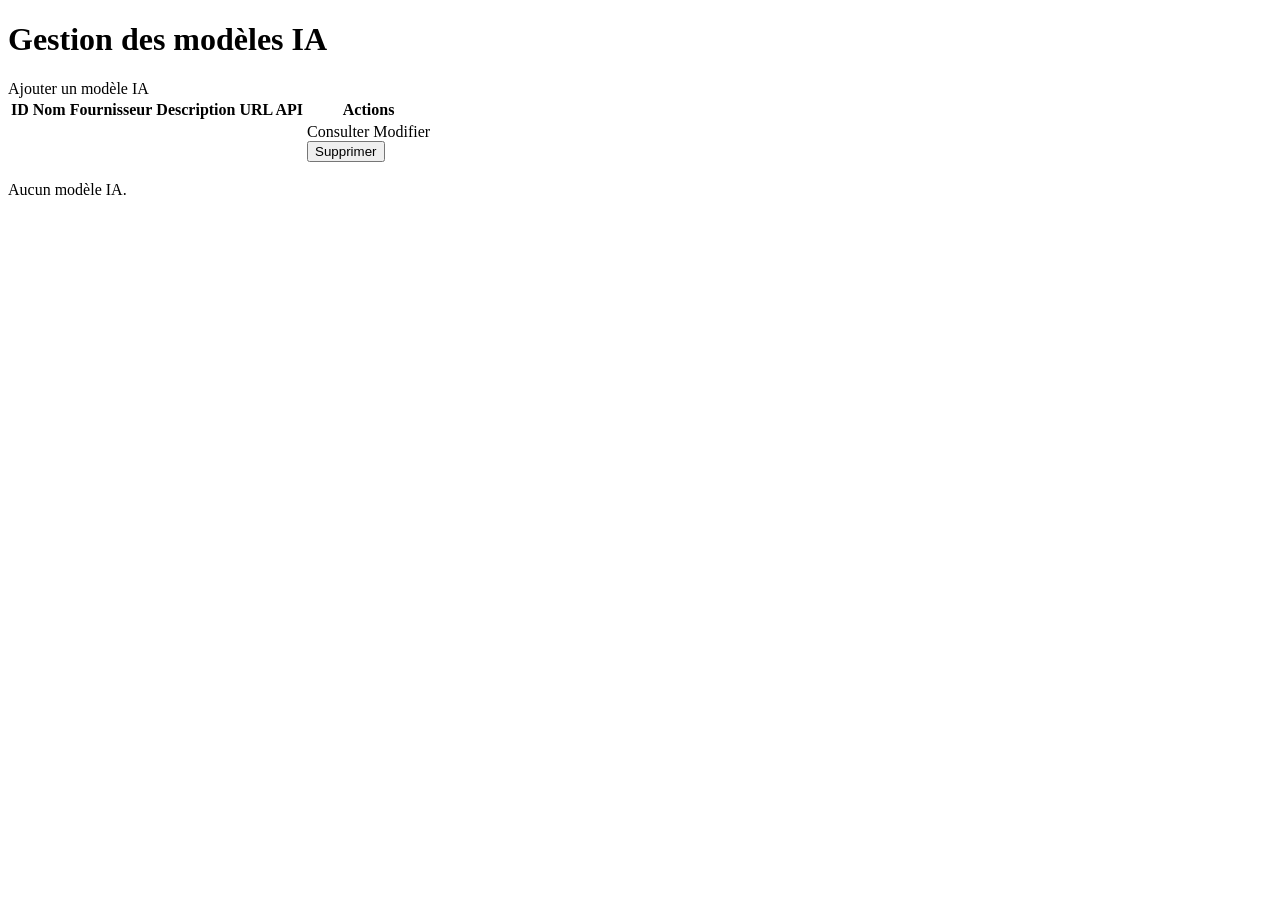
<file: src/main/resources/templates/admin/modeleIA/index.html>
<!DOCTYPE html>
<html lang="fr" xmlns:th="http://www.thymeleaf.org"
      th:replace="~{base :: base(~{::content}, 'Gestion des modèles IA', 'admin')}">

<body>

<th:block th:fragment="content">

    <div class="container mt-4">

        <h1>Gestion des modèles IA</h1>

        <!-- Ajouter un modèle -->
        <a th:href="@{/admin/modeles-ia/create}"
           class="btn btn-primary mb-3">
            Ajouter un modèle IA
        </a>

        <!-- Message de succès -->
        <div th:if="${succes}"
             th:text="${succes}"
             class="alert alert-success">
        </div>



        <!-- Message d'erreur -->
        <div th:if="${erreur}"
             th:text="${erreur}"
             class="alert alert-danger">
        </div>

        <!-- Tableau des modèles IA -->
        <table class="table table-striped table-hover">

            <thead>
            <tr>
                <th>ID</th>
                <th>Nom</th>
                <th>Fournisseur</th>
                <th>Description</th>
                <th>URL API</th>
                <th>Actions</th>
            </tr>
            </thead>

            <tbody>

            <tr th:each="modeleIA : ${modelesIA}">

                <td th:text="${modeleIA.id}"></td>

                <td th:text="${modeleIA.nom}"></td>

                <td th:text="${modeleIA.fourniseurIA?.nom}"></td>

                <td th:text="${modeleIA.description}"></td>

                <td th:text="${modeleIA.urlAPI}"></td>

                <td>

                    <!-- Consulter -->
                    <a class="btn btn-info btn-sm"
                       th:href="@{/admin/modeles-ia/{id}(id=${modeleIA.id})}">
                        Consulter
                    </a>

                    <!-- Modifier -->
                    <a class="btn btn-warning btn-sm"
                       th:href="@{/admin/modeles-ia/{id}/edit(id=${modeleIA.id})}">
                        Modifier
                    </a>

                    <!-- Supprimer -->
                    <form method="post"
                          class="d-inline"
                          th:action="@{/admin/modeles-ia/{id}(id=${modeleIA.id})}"
                          onsubmit="return confirm('Supprimer ce modèle IA ?')">

                        <input type="hidden"
                               name="_method"
                               value="DELETE">

                        <button type="submit"
                                class="btn btn-danger btn-sm">
                            Supprimer
                        </button>

                    </form>

                </td>

            </tr>

            </tbody>

        </table>

        <!-- Aucun modèle -->
        <p th:if="${#lists.isEmpty(modelesIA)}">
            Aucun modèle IA.
        </p>

    </div>

</th:block>

</body>
</html>
</file>
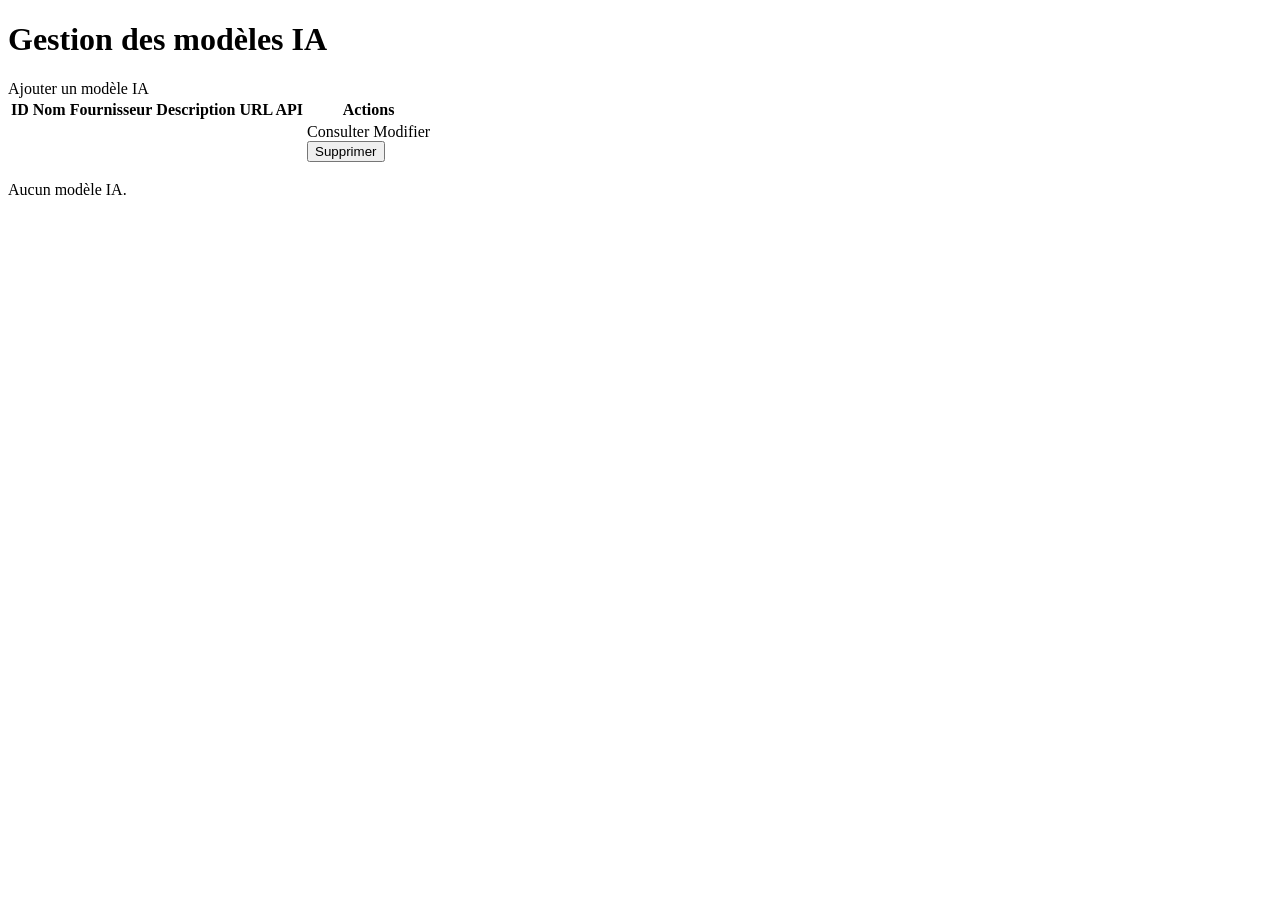
<file: src/main/kotlin/org/ldv/chatbot/controller/admin/index.html>
<!DOCTYPE html>
<html lang="fr" xmlns:th="http://www.thymeleaf.org"
      th:replace="~{base :: base(~{::content}, 'Gestion des modèles IA', 'admin')}">

<body>

<th:block th:fragment="content">

    <div class="container mt-4">

        <h1>Gestion des modèles IA</h1>

        <!-- Ajouter un modèle -->
        <a th:href="@{/admin/modeles-ia/create}"
           class="btn btn-primary mb-3">
            Ajouter un modèle IA
        </a>

        <!-- Message de succès -->
        <div th:if="${succes}"
             th:text="${succes}"
             class="alert alert-success">
        </div>

        <!-- Message d'erreur -->
        <div th:if="${erreur}"
             th:text="${erreur}"
             class="alert alert-danger">
        </div>

        <!-- Tableau des modèles IA -->
        <table class="table table-striped table-hover">

            <thead>
            <tr>
                <th>ID</th>
                <th>Nom</th>
                <th>Fournisseur</th>
                <th>Description</th>
                <th>URL API</th>
                <th>Actions</th>
            </tr>
            </thead>

            <tbody>

            <tr th:each="modeleIA : ${modelesIA}">

                <td th:text="${modeleIA.id}"></td>

                <td th:text="${modeleIA.nom}"></td>

                <td th:text="${modeleIA.fourniseurIA?.nom}"></td>

                <td th:text="${modeleIA.description}"></td>

                <td th:text="${modeleIA.urlAPI}"></td>

                <td>

                    <!-- Consulter -->
                    <a class="btn btn-info btn-sm"
                       th:href="@{/admin/modeles-ia/{id}(id=${modeleIA.id})}">
                        Consulter
                    </a>

                    <!-- Modifier -->
                    <a class="btn btn-warning btn-sm"
                       th:href="@{/admin/modeles-ia/{id}/edit(id=${modeleIA.id})}">
                        Modifier
                    </a>

                    <!-- Supprimer -->
                    <form method="post"
                          class="d-inline"
                          th:action="@{/admin/modeles-ia/{id}(id=${modeleIA.id})}"
                          onsubmit="return confirm('Supprimer ce modèle IA ?')">

                        <input type="hidden"
                               name="_method"
                               value="DELETE">

                        <button type="submit"
                                class="btn btn-danger btn-sm">
                            Supprimer
                        </button>

                    </form>

                </td>

            </tr>

            </tbody>

        </table>

        <!-- Aucun modèle -->
        <p th:if="${#lists.isEmpty(modelesIA)}">
            Aucun modèle IA.
        </p>

    </div>

</th:block>

</body>
</html>
</file>
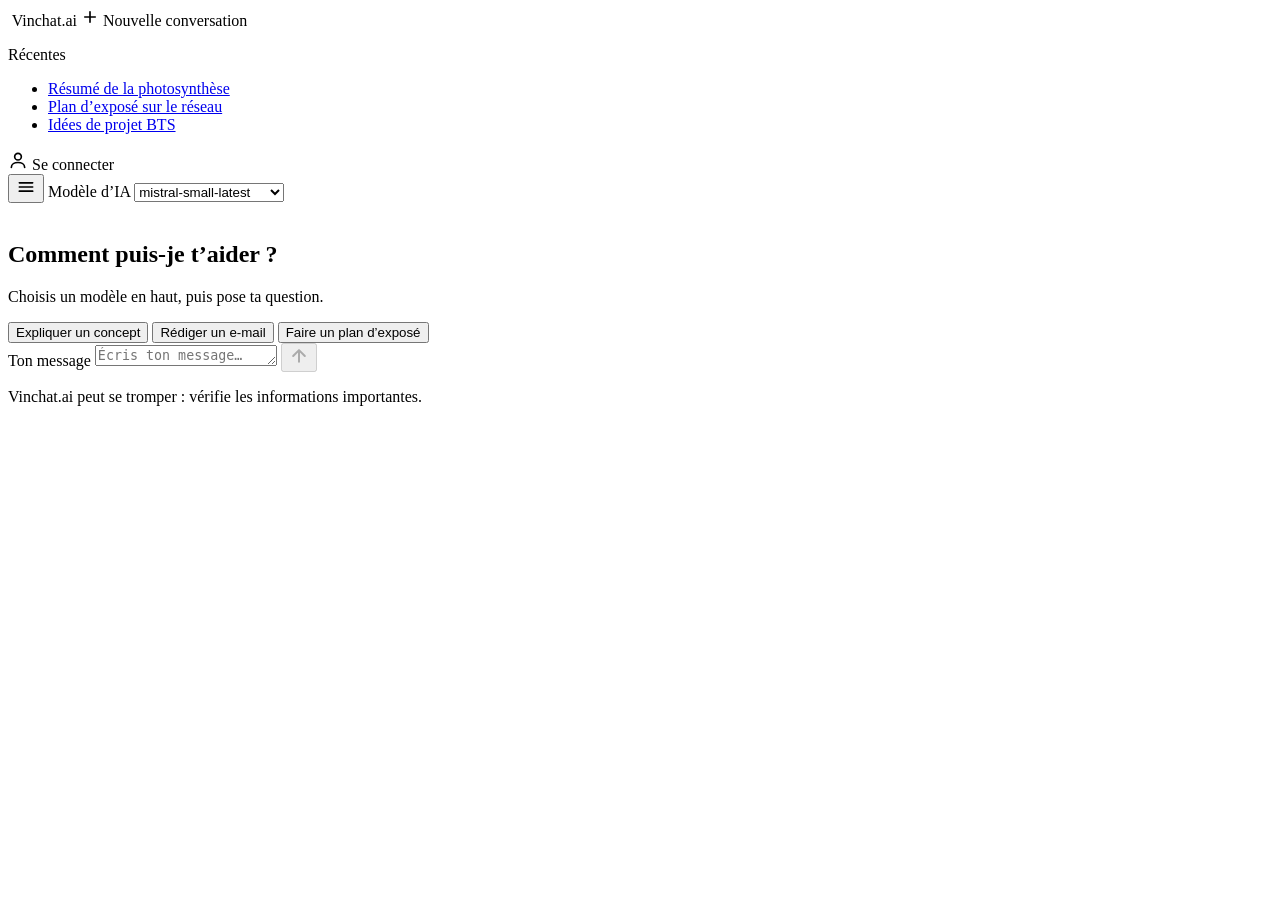
<file: src/main/resources/templates/accueil.html>
<!DOCTYPE html>
<html lang="fr" xmlns:th="http://www.thymeleaf.org"
      th:replace="~{base :: base(~{::content}, 'Accueil', 'accueil')}">
<body>
<th:block th:fragment="content">
<div class="coque">

    <!-- Barre latérale -->
    <aside class="barre" id="barre" aria-label="Conversations">
        <a class="brand" th:href="@{/}">
            <img th:src="@{/img/logo.svg}" alt="">
            <span>Vinchat<span class="brand-ai">.ai</span></span>
        </a>

        <a class="btn btn-primary btn-nouveau" th:href="@{/}">
            <svg width="18" height="18" viewBox="0 0 24 24" fill="none" stroke="currentColor" stroke-width="2.2" stroke-linecap="round" aria-hidden="true"><path d="M12 5v14M5 12h14"/></svg>
            Nouvelle conversation
        </a>

        <p class="barre-titre">Récentes</p>
        <!-- Exemples statiques : à remplacer par une boucle th:each sur les conversations de la base -->
        <ul class="liste-conversations">
            <li><a href="#">Résumé de la photosynthèse</a></li>
            <li><a href="#">Plan d’exposé sur le réseau</a></li>
            <li><a href="#">Idées de projet BTS</a></li>
        </ul>

        <div class="barre-bas">
            <a class="lien-compte" th:href="@{/connexion}">
                <svg width="20" height="20" viewBox="0 0 24 24" fill="none" stroke="currentColor" stroke-width="2" stroke-linecap="round" aria-hidden="true"><circle cx="12" cy="8" r="4"/><path d="M4 21c0-4 4-6 8-6s8 2 8 6"/></svg>
                Se connecter
            </a>
        </div>
    </aside>
    <div class="voile" id="voile"></div>

    <!-- Zone de chat -->
    <section class="chat" aria-label="Conversation">
        <div class="chat-haut">
            <button type="button" class="btn btn-contour btn-menu btn-sm" id="btn-menu"
                    aria-label="Ouvrir le menu" aria-controls="barre" aria-expanded="false">
                <svg width="20" height="20" viewBox="0 0 24 24" fill="none" stroke="currentColor" stroke-width="2" stroke-linecap="round" aria-hidden="true"><path d="M4 7h16M4 12h16M4 17h16"/></svg>
            </button>
            <label for="modele" class="visually-hidden">Modèle d’IA</label>
            <select id="modele" class="form-select form-select-sm selecteur-modele">
                <option>gemini-3.8-flash</option>
                <option>gemini-3.5-flash-lite</option>
                <option selected>mistral-small-latest</option>
                <option>mistral-medium-latest</option>
            </select>
        </div>

        <div class="fil" id="fil" th:attr="data-logo=@{/img/logo.svg}">
            <div class="fil-contenu" id="fil-contenu">
                <div class="accueil-chat" id="accueil-chat">
                    <img th:src="@{/img/logo.svg}" alt="">
                    <h1>Comment puis-je t’aider ?</h1>
                    <p>Choisis un modèle en haut, puis pose ta question.</p>
                    <div class="suggestions">
                        <button type="button" class="suggestion" data-texte="Explique-moi un concept simplement.">Expliquer un concept</button>
                        <button type="button" class="suggestion" data-texte="Aide-moi à rédiger un e-mail professionnel.">Rédiger un e-mail</button>
                        <button type="button" class="suggestion" data-texte="Propose-moi un plan d’exposé.">Faire un plan d’exposé</button>
                    </div>
                </div>
            </div>
        </div>

        <form class="composer" id="form-chat" autocomplete="off">
            <div class="composer-boite">
                <label for="saisie" class="visually-hidden">Ton message</label>
                <textarea id="saisie" rows="1" placeholder="Écris ton message…"></textarea>
                <button type="submit" class="btn-envoyer" id="btn-envoyer" aria-label="Envoyer" disabled>
                    <svg width="20" height="20" viewBox="0 0 24 24" fill="none" stroke="currentColor" stroke-width="2.4" stroke-linecap="round" stroke-linejoin="round" aria-hidden="true"><path d="M12 19V5M5 12l7-7 7 7"/></svg>
                </button>
            </div>
            <p class="mention">Vinchat.ai peut se tromper : vérifie les informations importantes.</p>
        </form>
    </section>
</div>
</th:block>
</body>
</html>
</file>
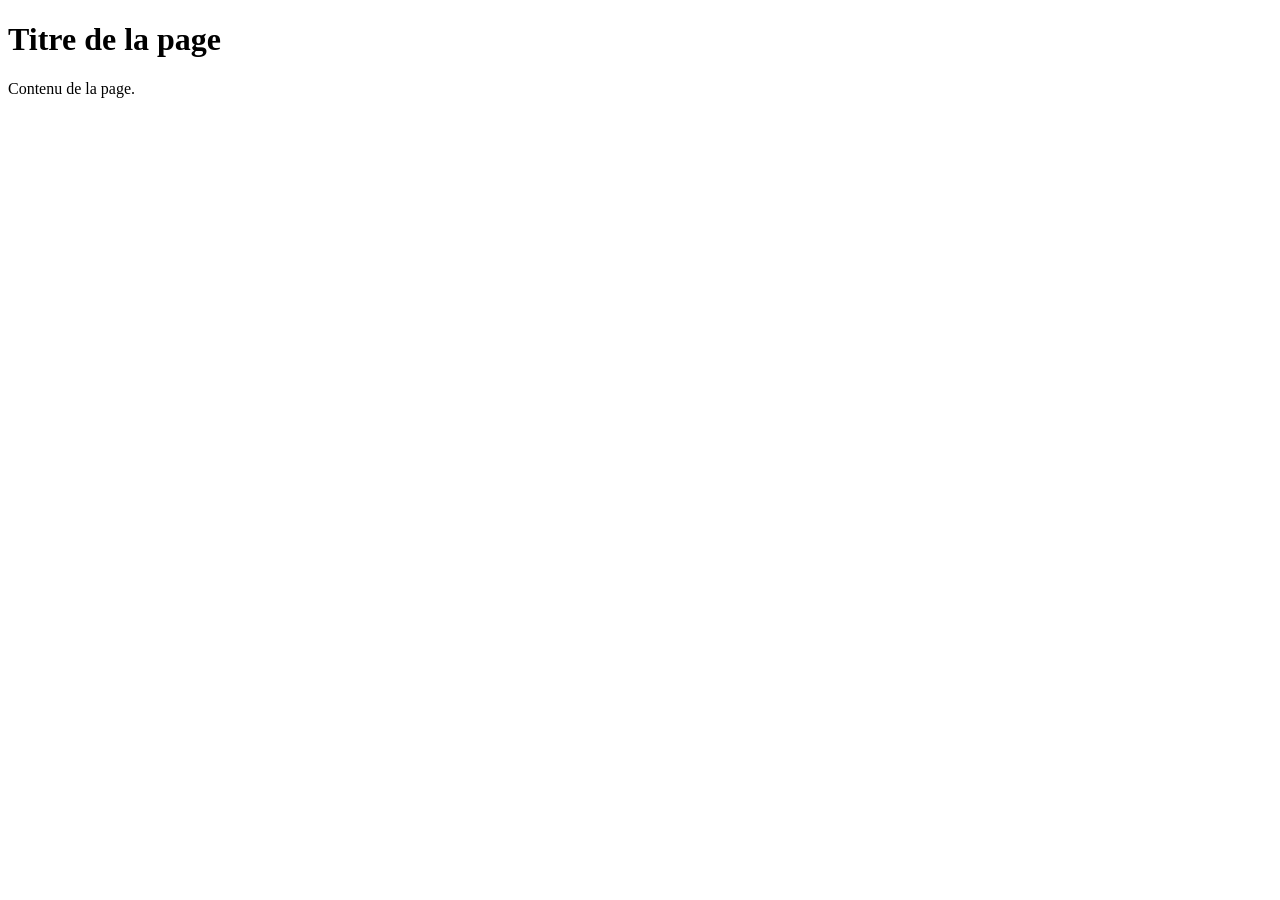
<file: src/main/resources/templates/exemple.html>
<!DOCTYPE html>
<!--
  Modèle de page : à dupliquer pour créer un nouvel écran.
  1. Changer le titre ('Titre de la page') et la clé du menu ('exemple').
  2. Écrire le contenu dans le bloc th:fragment="content".
-->
<html lang="fr" xmlns:th="http://www.thymeleaf.org"
      th:replace="~{base :: base(~{::content}, 'Titre de la page', 'exemple')}">
<body>
<th:block th:fragment="content">
    <div class="container py-5">
        <h1 class="h2">Titre de la page</h1>
        <p>Contenu de la page.</p>
    </div>
</th:block>
</body>
</html>
</file>
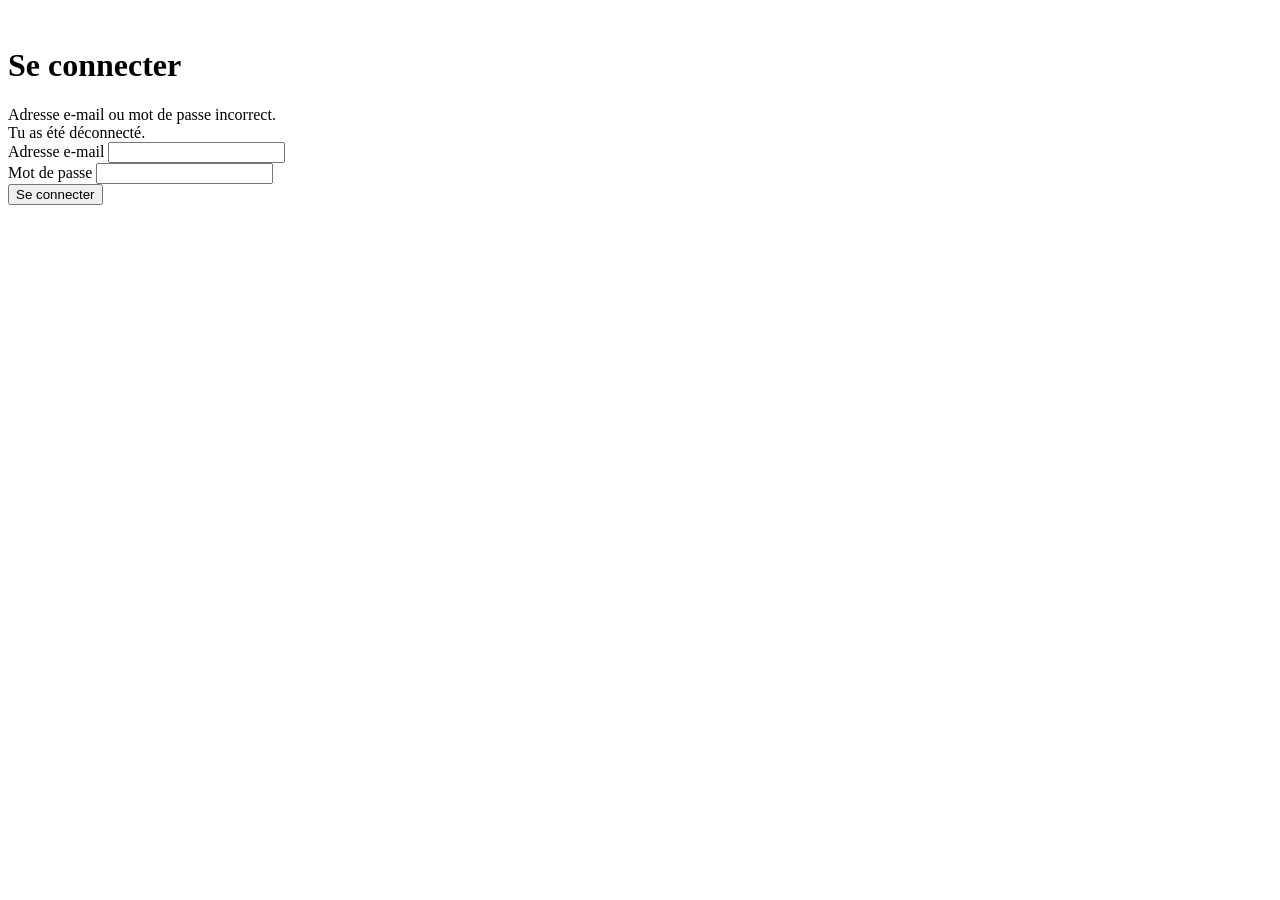
<file: src/main/resources/templates/auth/connexion.html>
<!DOCTYPE html>
<html lang="fr" xmlns:th="http://www.thymeleaf.org"
      th:replace="~{base :: base(~{::content}, 'Connexion', 'connexion')}">
<body>
<th:block th:fragment="content">
    <div class="page-centree">
        <div class="carte-connexion">
            <img class="logo-carte" th:src="@{/img/logo.svg}" alt="">
            <h1 class="h3 text-center mb-4">Se connecter</h1>

            <div class="alert alert-danger" role="alert" th:if="${param.error}">
                Adresse e-mail ou mot de passe incorrect.
            </div>
            <div class="alert alert-success" role="status" th:if="${param.logout}">
                Tu as été déconnecté.
            </div>

            <form th:action="@{/login}" method="post">
                <div class="mb-3">
                    <label for="email" class="form-label">Adresse e-mail</label>
                    <input type="email" class="form-control" id="email" name="email"
                           autocomplete="email" required>
                </div>
                <div class="mb-4">
                    <label for="password" class="form-label">Mot de passe</label>
                    <input type="password" class="form-control" id="password" name="password"
                           autocomplete="current-password" required>
                </div>
                <button type="submit" class="btn btn-primary w-100">Se connecter</button>
            </form>
        </div>
    </div>
</th:block>
</body>
</html>
</file>
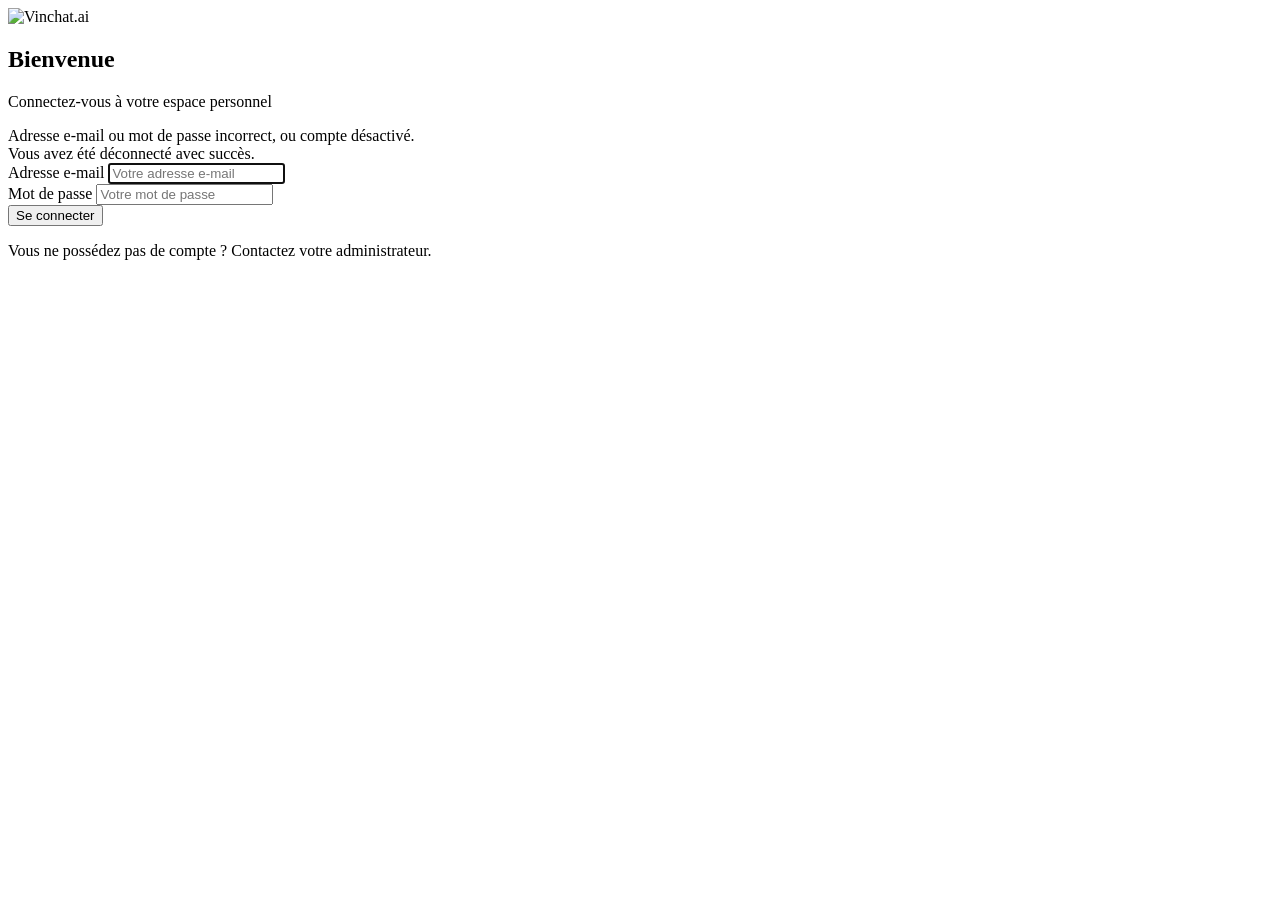
<file: src/main/resources/templates/auth/login.html>
<!DOCTYPE html>
<html lang="fr" xmlns:th="http://www.thymeleaf.org"
      th:replace="~{base :: base(~{::content}, 'Connexion', 'connexion')}">

<body>

<th:block th:fragment="content">

    <div class="page-centree">

        <section class="carte-connexion">

            <!-- Logo -->
            <img class="logo-carte"
                 th:src="@{/img/logo.svg}"
                 alt="Vinchat.ai">

            <!-- Titre -->
            <div class="text-center mb-4">
                <h2>Bienvenue</h2>
                <p class="text-secondary mb-0">
                    Connectez-vous à votre espace personnel
                </p>
            </div>

            <!-- Identifiants incorrects -->
            <div th:if="${param.error}"
                 class="alert alert-danger"
                 role="alert">
                Adresse e-mail ou mot de passe incorrect,
                ou compte désactivé.
            </div>

            <!-- Déconnexion réussie -->
            <div th:if="${param.logout}"
                 class="alert alert-success"
                 role="status">
                Vous avez été déconnecté avec succès.
            </div>

            <!-- Formulaire -->
            <form th:action="@{/login}" method="post">

                <div class="mb-3">
                    <label for="email" class="form-label">
                        Adresse e-mail
                    </label>

                    <input type="email"
                           class="form-control login-input"
                           id="email"
                           name="email"
                           placeholder="Votre adresse e-mail"
                           autocomplete="username"
                           required
                           autofocus>
                </div>

                <div class="mb-4">
                    <label for="password" class="form-label">
                        Mot de passe
                    </label>

                    <input type="password"
                           class="form-control login-input"
                           id="password"
                           name="password"
                           placeholder="Votre mot de passe"
                           autocomplete="current-password"
                           required>
                </div>

                <button type="submit"
                        class="btn btn-primary login-submit w-100">
                    Se connecter
                </button>

            </form>

            <!-- Informations -->
            <div class="login-information text-center mt-4">
                <p class="text-secondary small mb-0">
                    Vous ne possédez pas de compte ?
                    Contactez votre administrateur.
                </p>
            </div>

        </section>

    </div>

</th:block>

</body>
</html>
</file>
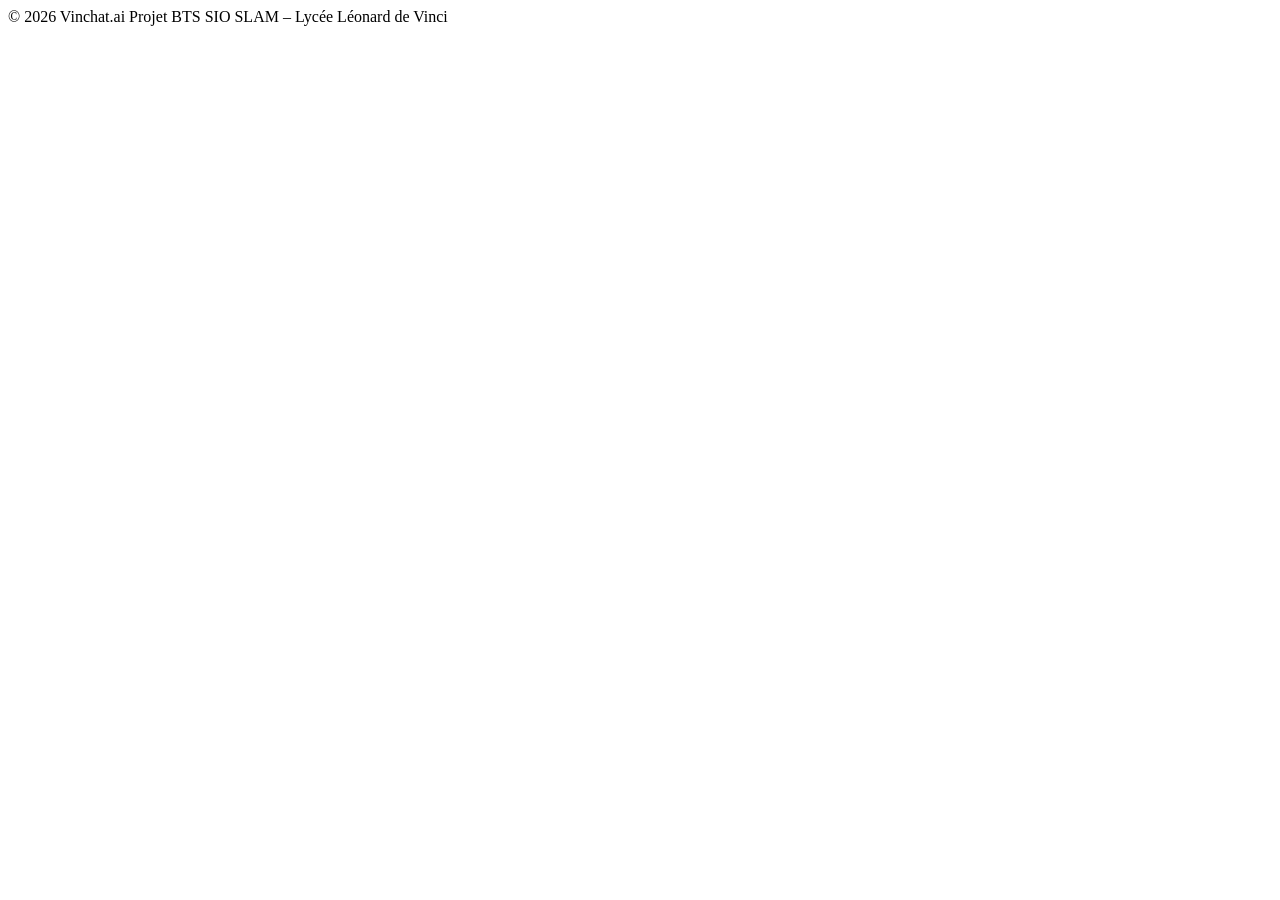
<file: src/main/resources/templates/fragments/footer.html>
<!DOCTYPE html>
<html lang="fr" xmlns:th="http://www.thymeleaf.org">
<body>
<footer th:fragment="footer" class="pied py-3">
    <div class="container d-flex flex-wrap justify-content-between gap-2">
        <span>© <span th:text="${#dates.year(#dates.createNow())}">2026</span> Vinchat.ai</span>
        <span>Projet BTS SIO SLAM – Lycée Léonard de Vinci</span>
    </div>
</footer>
</body>
</html>
</file>
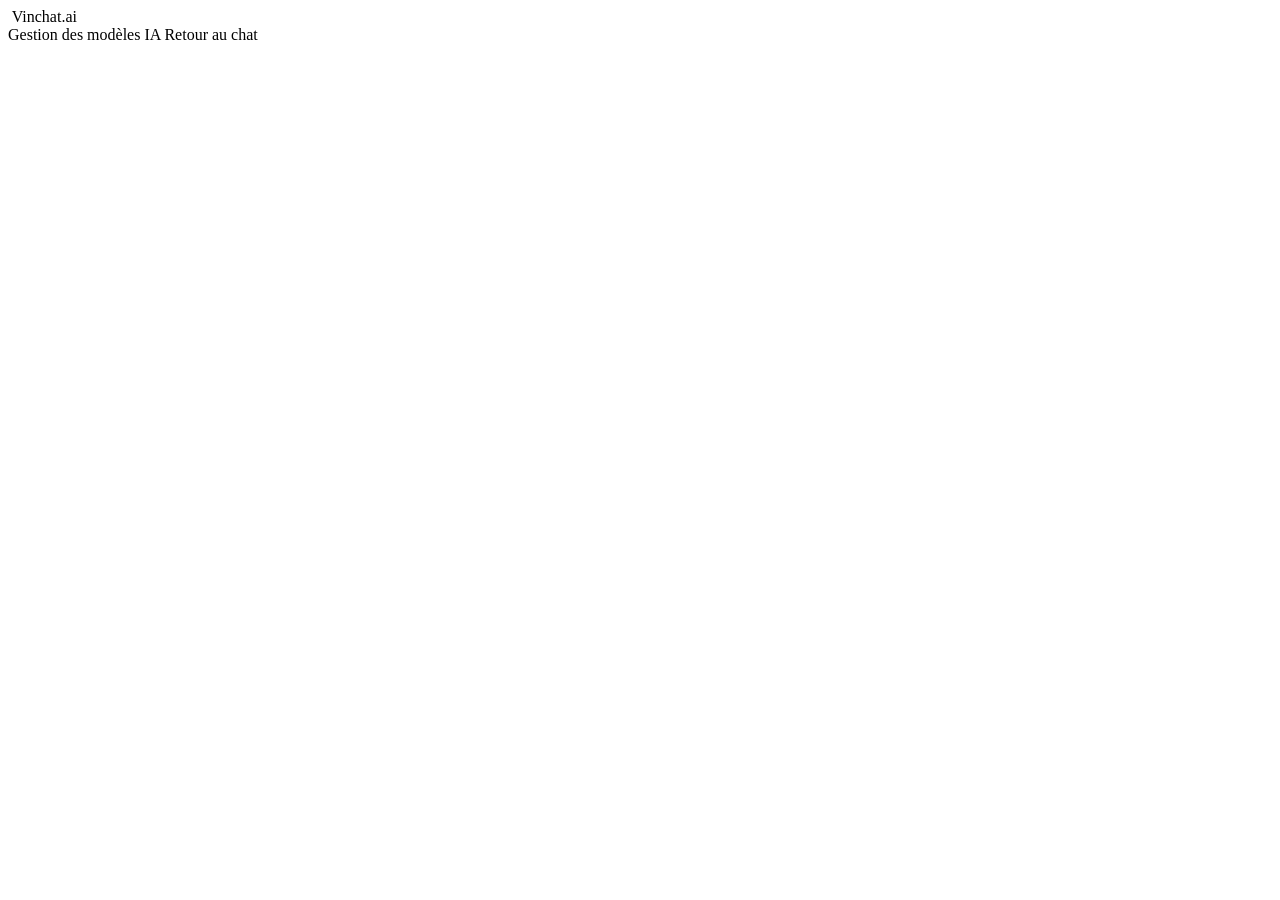
<file: src/main/resources/templates/fragments/header.html>
<!DOCTYPE html>
<html lang="fr"
      xmlns:th="http://www.thymeleaf.org"
      xmlns:sec="http://www.thymeleaf.org/extras/spring-security">

<body>

<header th:fragment="header(activePage)" class="entete">

    <nav class="container d-flex align-items-center justify-content-between"
         aria-label="Navigation principale">

        <!-- Logo -->
        <a class="brand" th:href="@{/}">
            <img th:src="@{/img/logo.svg}" alt="">
            <span>Vinchat<span class="brand-ai">.ai</span></span>
        </a>

        <!-- Liens de navigation -->
        <div class="d-flex align-items-center gap-3">

            <!-- Visible uniquement pour ADMIN -->
            <a sec:authorize="hasRole('ADMIN')"
               class="btn btn-contour btn-sm px-3"
               th:href="@{/admin/modeles-ia}">
                Gestion des modèles IA
            </a>

            <!-- Retour au chatbot -->
            <a class="btn btn-contour btn-sm px-3"
               th:href="@{/}">
                Retour au chat
            </a>

        </div>

    </nav>

</header>

</body>
</html>
</file>
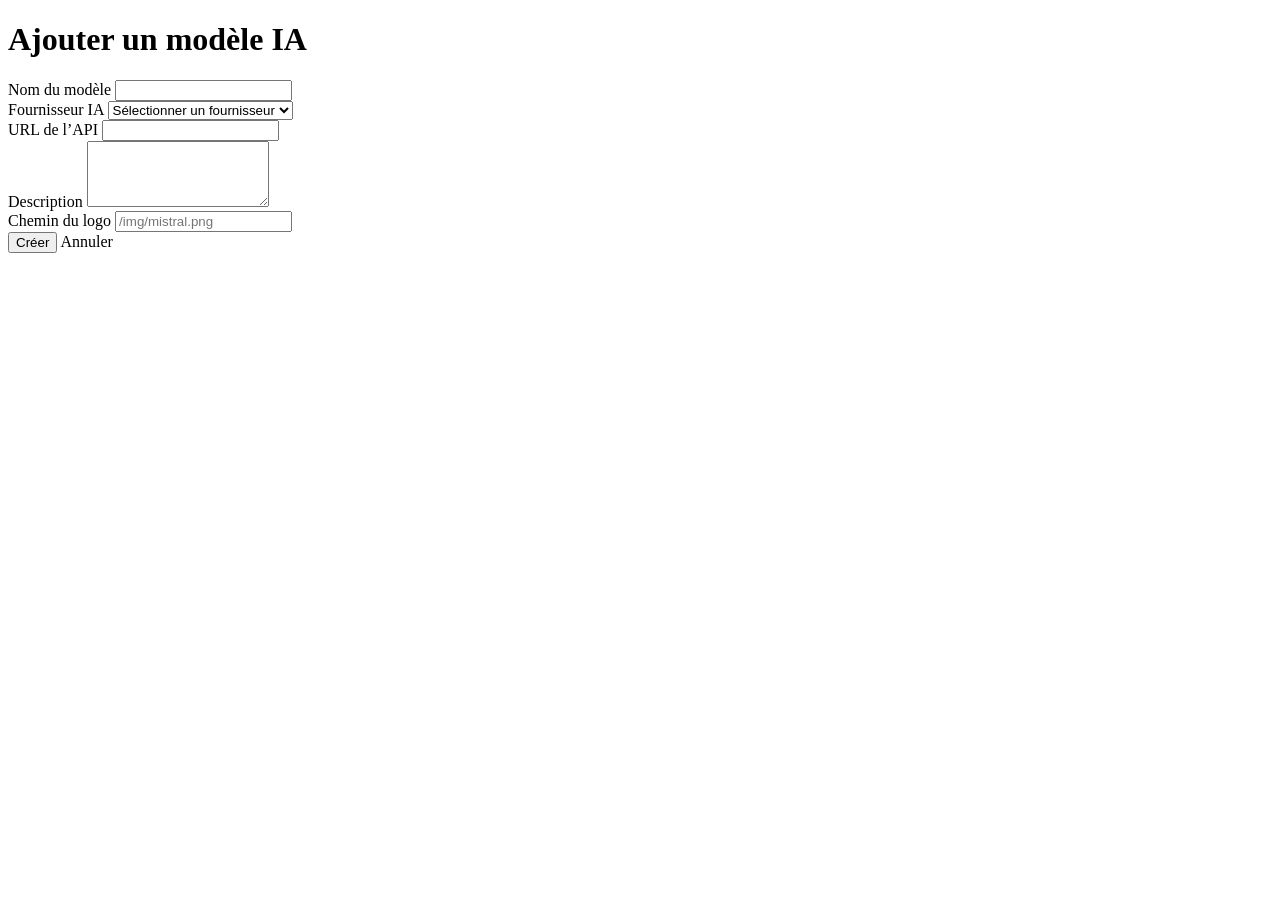
<file: src/main/resources/templates/admin/modeleIA/create.html>
<!DOCTYPE html>
<html lang="fr" xmlns:th="http://www.thymeleaf.org"
      th:replace="~{base :: base(~{::content}, 'Ajouter un modèle IA', 'admin')}">
<body>
<th:block th:fragment="content">
    <div class="container py-5">
        <div class="carte-admin">
            <h1 class="h3 mb-4">Ajouter un modèle IA</h1>

            <!-- th:action ajoute automatiquement le jeton CSRF -->
            <form method="post" th:action="@{/admin/modeles-ia}">

                <div class="mb-3">
                    <label for="nom" class="form-label">Nom du modèle</label>
                    <input type="text" id="nom" name="nom" class="form-control" required>
                </div>

                <div class="mb-3">
                    <label for="fourniseurIAId" class="form-label">Fournisseur IA</label>
                    <select id="fourniseurIAId" name="fourniseurIAId" class="form-select" required>
                        <option value="">Sélectionner un fournisseur</option>
                        <option th:each="fournisseur : ${fourniseursIA}"
                                th:value="${fournisseur.id}"
                                th:text="${fournisseur.nom}">
                        </option>
                    </select>
                </div>

                <div class="mb-3">
                    <label for="urlAPI" class="form-label">URL de l’API</label>
                    <input type="url" id="urlAPI" name="urlAPI" class="form-control" required>
                </div>

                <div class="mb-3">
                    <label for="description" class="form-label">Description</label>
                    <textarea id="description" name="description" rows="4" class="form-control"></textarea>
                </div>

                <div class="mb-4">
                    <label for="cheminLogo" class="form-label">Chemin du logo</label>
                    <input type="text" id="cheminLogo" name="cheminLogo" class="form-control"
                           placeholder="/img/mistral.png">
                </div>

                <div class="d-flex gap-2">
                    <button type="submit" class="btn btn-primary">Créer</button>
                    <a th:href="@{/admin/modeles-ia}" class="btn btn-contour">Annuler</a>
                </div>
            </form>
        </div>
    </div>
</th:block>
</body>
</html>
</file>
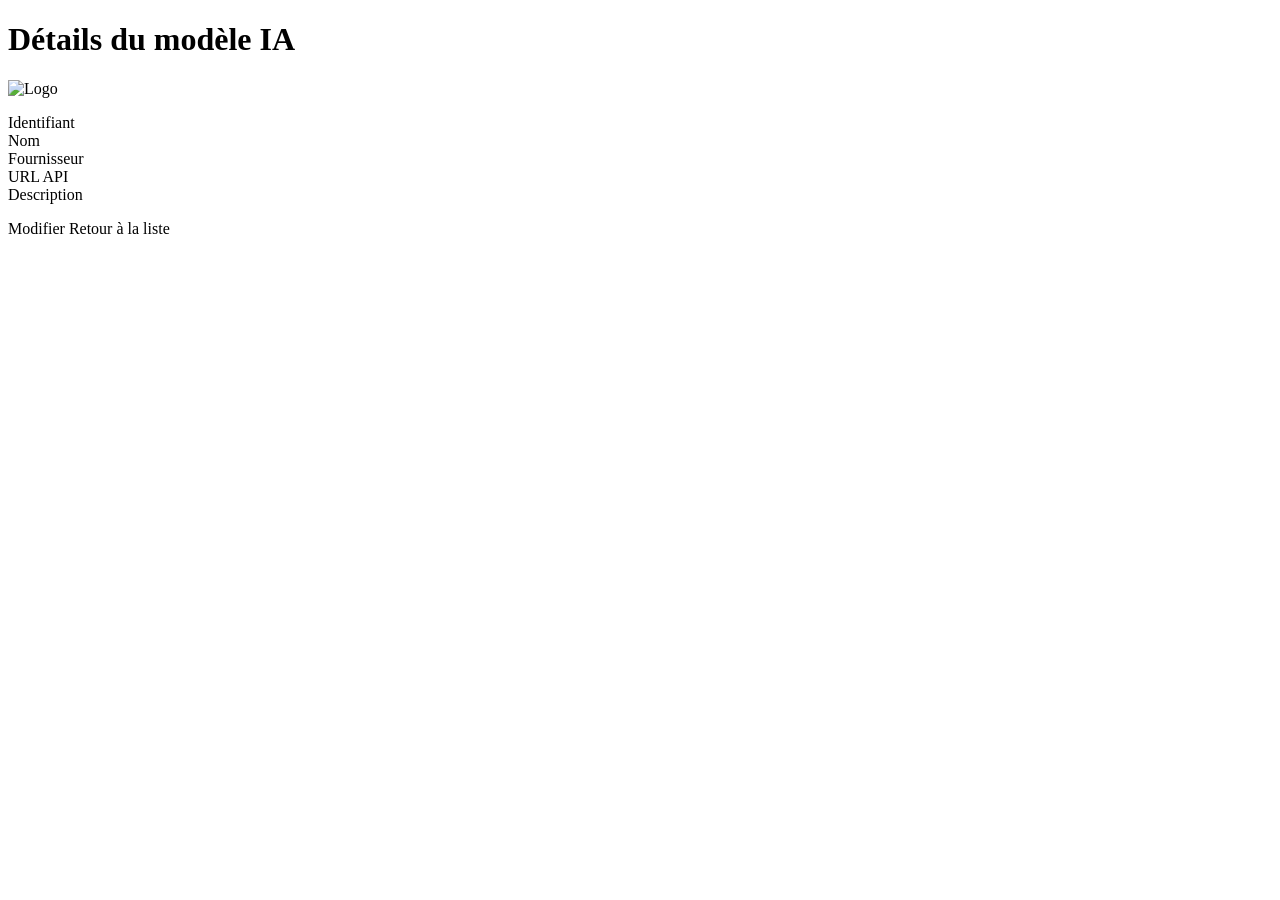
<file: src/main/resources/templates/admin/modeleIA/show.html>
<!DOCTYPE html>
<html lang="fr" xmlns:th="http://www.thymeleaf.org"
      th:replace="~{base :: base(~{::content}, 'Détails du modèle IA', 'admin')}">
<body>
<th:block th:fragment="content">
    <div class="container py-5">
        <div class="carte-admin">
            <h1 class="h3 mb-4">Détails du modèle IA</h1>

            <h2 class="h4" th:text="${modeleIA.nom}"></h2>

            <img th:if="${!#strings.isEmpty(modeleIA.cheminLogo)}"
                 th:src="@{${modeleIA.cheminLogo}}" alt="Logo" width="100" class="my-3">

            <dl class="row mt-3">
                <dt class="col-sm-3">Identifiant</dt>
                <dd class="col-sm-9" th:text="${modeleIA.id}"></dd>

                <dt class="col-sm-3">Nom</dt>
                <dd class="col-sm-9" th:text="${modeleIA.nom}"></dd>

                <dt class="col-sm-3">Fournisseur</dt>
                <dd class="col-sm-9" th:text="${modeleIA.fourniseurIA?.nom}"></dd>

                <dt class="col-sm-3">URL API</dt>
                <dd class="col-sm-9 text-break" th:text="${modeleIA.urlAPI}"></dd>

                <dt class="col-sm-3">Description</dt>
                <dd class="col-sm-9" th:text="${modeleIA.description}"></dd>
            </dl>

            <div class="d-flex gap-2">
                <a class="btn btn-warning"
                   th:href="@{/admin/modeles-ia/{id}/edit(id=${modeleIA.id})}">Modifier</a>
                <a class="btn btn-contour" th:href="@{/admin/modeles-ia}">Retour à la liste</a>
            </div>
        </div>
    </div>
</th:block>
</body>
</html>
</file>
